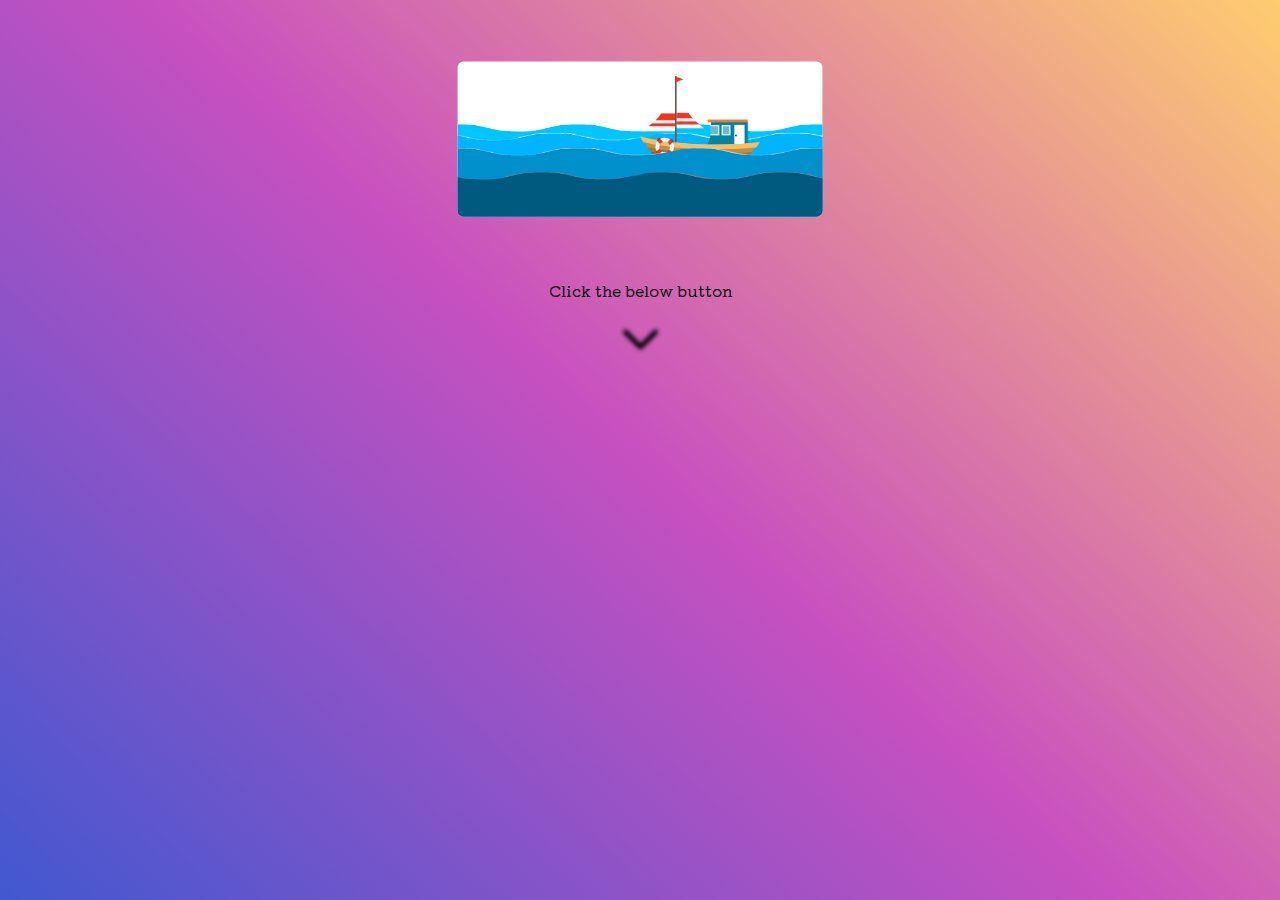
<file: project/index.html>
<!DOCTYPE html>
<head>
    <title>my webpage</title>
    <link rel="stylesheet" href="style/style.css">    
    <link href="https://fonts.googleapis.com/css2?family=Kiwi+Maru&display=swap" rel="stylesheet">    

</head>

<body onload="boatFloat()">
    
    <!--(#1) This is the first animation step. -->
    <div id="clickbelowpage">

        <!--animation div for the boat and the ocean waves-->
        <div id="canvasanimate" >

            <img src="images/wave1.png" id="wave1" class="wavelayer" style="margin-top: 100px; z-index: 1; left: 0; filter: brightness(110%); animation: wave1 20s infinite alternate-reverse linear">
            <img src="images/wave1.png" id="wave2" class="wavelayer" style="margin-top: 115px; z-index: 2; left: -40px; filter: brightness(100%); animation: wave2 10s infinite alternate linear;">
            <img src="images/wave1.png" id="wave3" class="wavelayer" style="margin-top: 140px; z-index: 3; left: 0px; filter: brightness(80%); animation: wave3 6s infinite alternate linear;">
            <img src="images/wave1.png" id="wave4" class="wavelayer" style="margin-top: 180px; z-index: 4; left: -60px; filter: brightness(50%); animation: wave4 4s infinite alternate-reverse linear;">
            <img src="images/boat1.png" id="boat1" class="boat1" style="margin-top: 20px; animation: boat1 4s infinite linear;"> 
        </div>
        
        <text id="word" style=" width: 100%;" >Click the below button</text>
        
        <div id="downbuttondiv" onclick="downclick()" style="height: 90px; margin: 20px;">
            <img src="images/downarrow.png" height="35" id="downbutton">
        </div>

        <!--This the audio for the ocean wave animation-->
        <audio controls autoplay="autoplay" loop id="oceanAudio" style="display: none;">
            <source src="sounds/ocean-wave-1.mp3" type="audio/mpeg">
        </audio>

        <!--This the audio for the button animation (id="downbutton") >
        <audio controls id="buttonhover" style="display: none;" >
            <source src="sounds/button-Toggle.mp3" type="audio/mpeg">
        </audio-->
        
    </div>




    

    <div class="zoom out in" id="word" style="position: relative; ">
        <h2>
            <text id = "word1">I</text>
            <text id = "word2">T</text>
            <text id = "word3">S</text>
            <text> &nbsp; </text>
            <text id = "word4">M</text>
            <text id = "word5">E</text>
        </h2>
    </div>
    
</body>

</html>

<script src="https://ajax.googleapis.com/ajax/libs/jquery/3.5.1/jquery.min.js"></script>
<script>

    document.getElementById("oceanAudio").volume = 0.2;
    
        
    
    // $(document).ready(function(){
    //   $("#downbuttondiv").hover(function(){
         
    //     }, function(){
    //     buttonpause();
    //   });
    // });

    // function buttonplay(){
    //     document.getElementById("buttonhover").play();
    // }

    // function buttonpause(){
    //     document.getElementById("buttonhover").pause();
    // }

    function boatFloat(){
        
    }

    function downclick(){
        var temp =document.getElementById("clickbelowpage");
        temp.style.overflow = "hidden";
        temp.style.height = "0";
        document.getElementById("oceanAudio").pause();
    }

    
    
    //for the future enhancement
    var winScroll = document.body.scrollTop || document.documentElement.scrollTop;
</script>
</file>
<file: project/style/style.css>
*{
    margin: 0px; 
    padding: 0px; 
    font-family: 'Kiwi Maru', serif;
}

body{
    font-family: 'Kiwi Maru', serif;
}

#clickbelowpage{  
    width: 100%;
    text-align: center;
    position: fixed;
    text-align: center;
    height: 100%;
    z-index: 1;
    background-image: linear-gradient(43deg, #4158D0,  #C850C0, #FFCC70);
    transition: .5s;
}

#canvasanimate{
    width: 600px;
    height: 250px;
    margin: 10px auto;
    background-color: white; 
    overflow: hidden;
    padding: 4px;
    border-radius: 10px;
    transform: scale(0.6);
}

.wavelayer{
    position: absolute;
}

.boat1{
    position: absolute;
    width: 200px;
    z-index: 2;
}

@keyframes wave1 {
    from{left: -30px}
    to {left: -60px}   
}
@keyframes wave2 {
    from   {left: 0px;}
    to  {left: -180px;}  
}

@keyframes wave3 {
    from {left: 0px}
    to {left: -180px}
}

@keyframes wave4 {
    from {left: 0px}
    to {left: -195px}
}

@keyframes boat1 {
    0%   {transform: rotate(-10deg); margin-top: 15px;}
    10%  {transform: rotate(-10deg); margin-top: 22px;}
    25%  {transform: rotate(0deg); margin-top: 30px;}
    40%  {transform: rotate(10deg); margin-top: 22px;}
    50%  {transform: rotate(10deg); margin-top: 15px;}
    60%  {transform: rotate(10deg); margin-top: 7px;}
    75%  {transform: rotate(0deg); margin-top: 0px;}
    90%  {transform: rotate(-10deg); margin-top: 7px;}
    100%  {transform: rotate(-10deg); margin-top: 15px;}

}


#downbutton{
    filter:blur(2px);
    transition-duration: .4s;
}

#downbuttondiv:hover #downbutton{
    filter:blur(0);
    animation: buttondown 1s infinite alternate-reverse ease;
}

@keyframes buttondown {
    from {margin-top: 90px;}
    to   {margin-top: 0px;}
}

.out{
    text-align: center;
    font-size: 500%;
}
</file>
